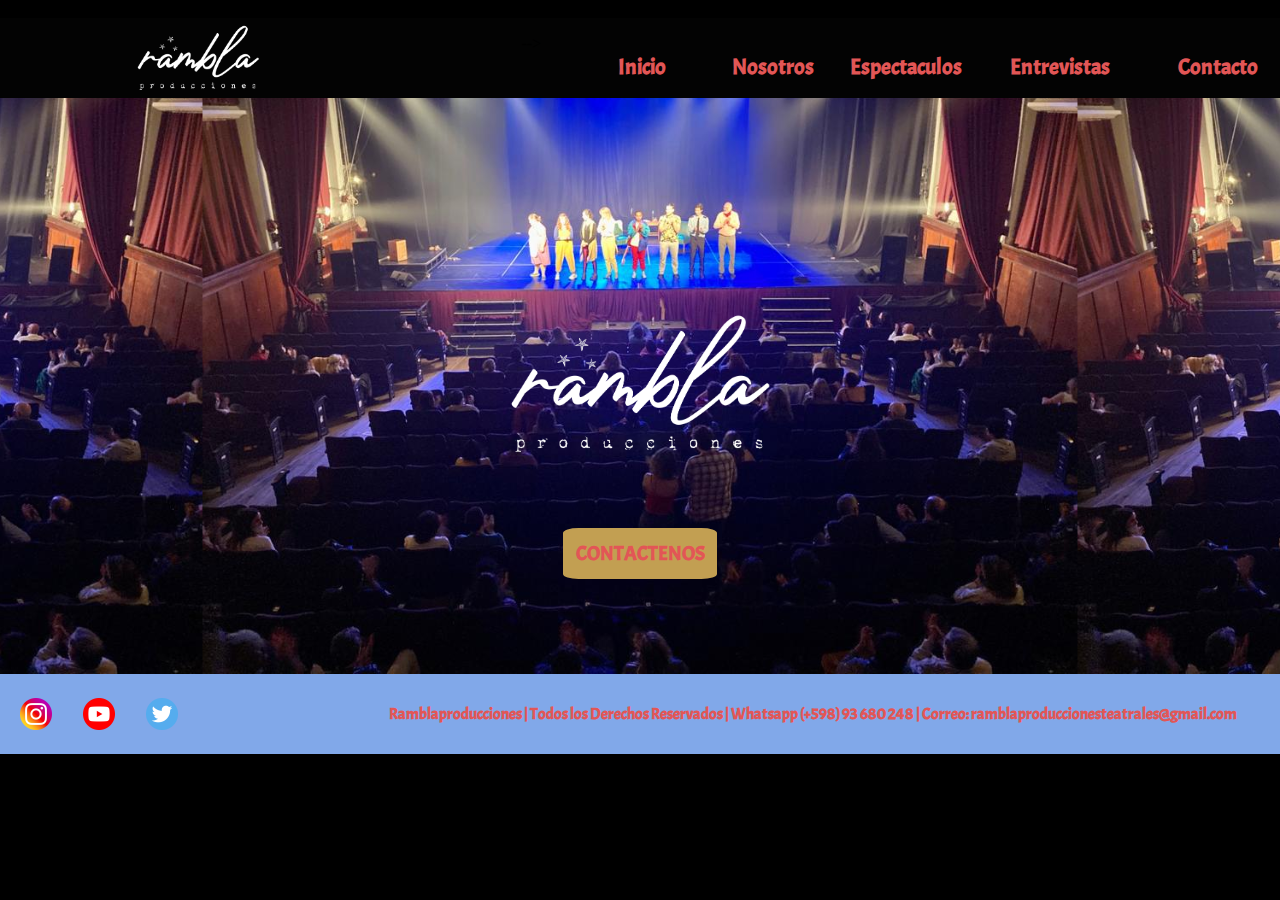
<file: index.html>
git<!DOCTYPE html>
<html lang="es">
<head>
    <meta charset="UTF-8">
    <meta http-equiv="X-UA-Compatible" content="IE=edge">
    <meta name="viewport" content="width=device-width, initial-scale=1.0">
    <title>Rambla producciones</title>
    <link rel="icon" type="image/x-icon" href="./media/logo.jpg">
    <link rel="stylesheet" href="./css/estilos.css">
        <!-- fuente acme -->
    <link href="https://fonts.googleapis.com/css2?family=Acme&display=swap" rel="stylesheet">
    <!-- fuente ShipporiAntique-regular -->
    <link href="https://fonts.googleapis.com/css2?family=Shippori+Antique&display=swap" rel="stylesheet">
</head>
<body class="body">
    <header class="header"> 
            <img class="nav__logo" src="./media/Logo Rambla sin fondo.png" alt="logo header" width="7%">
        <nav class="nav">
            <div>
                <input type="checkbox" id="check">
                <label for="check" class="btn__bar"></label> 
                <!-- <i class="fas fa-bars" ></i>  -->
                <img class="btn__bar" src="./assets/menu.svg" alt="btn__bar"> -->
            </div>
            <ul class="nav__menú">
                <li><a class="nav__li" href="./index.html">Inicio</a></li>
                <li><a class="nav__li" href="./pages/nosotros.html">Nosotros</a></li>
                <li><a class="nav__li" href="./pages/espectaculos.html">Espectaculos</a></li>
                <li><a class="nav__li" href="./pages/entrevistas.html">Entrevistas</a></li>
                <li><a class="nav__li" href="./pages/contacto.html">Contacto</a></li>
            </ul>
        </nav>

</header>
<section>
            <div class="contenido">
                <img class="logo" src="./media/Logo Rambla sin fondo.png" width="150px" alt="LOGO">
                <nav class="botonContacto">
                    <a class="boton" href="./pages/contacto.html">CONTACTENOS</a>
                </nav>   
            </div>
</section>
    <footer class="footer">
        <div class="redes__iconos">
            <a class="iconos" href="https://instagram.com/ramblaproduccionesuy?utm_medium=copy_link"><img src="./assets/3225191_app_instagram_logo_media_popular_icon.png" alt="logoIg" ></a>
            <a class="iconos" href="https://www.youtube.com/channel/UCCZ77NGy7Ohr5iVG3DeBjFQ"><img src="./assets/3225180_app_logo_media_popular_social_icon.png" alt="logoYoutube" ></a>
            <a class="iconos" href="https://twitter.com/ramblauy"><img src="./assets/834708_twitter_icon.png" alt="logoTw" ></a>  
        </div>
            <h4 class="footer__contacto">Ramblaproducciones | Todos los Derechos Reservados | Whatsapp (+598) 93 680 248 | Correo: ramblaproduccionesteatrales@gmail.com</h4>
    </footer>
</body>
</html>
</file>
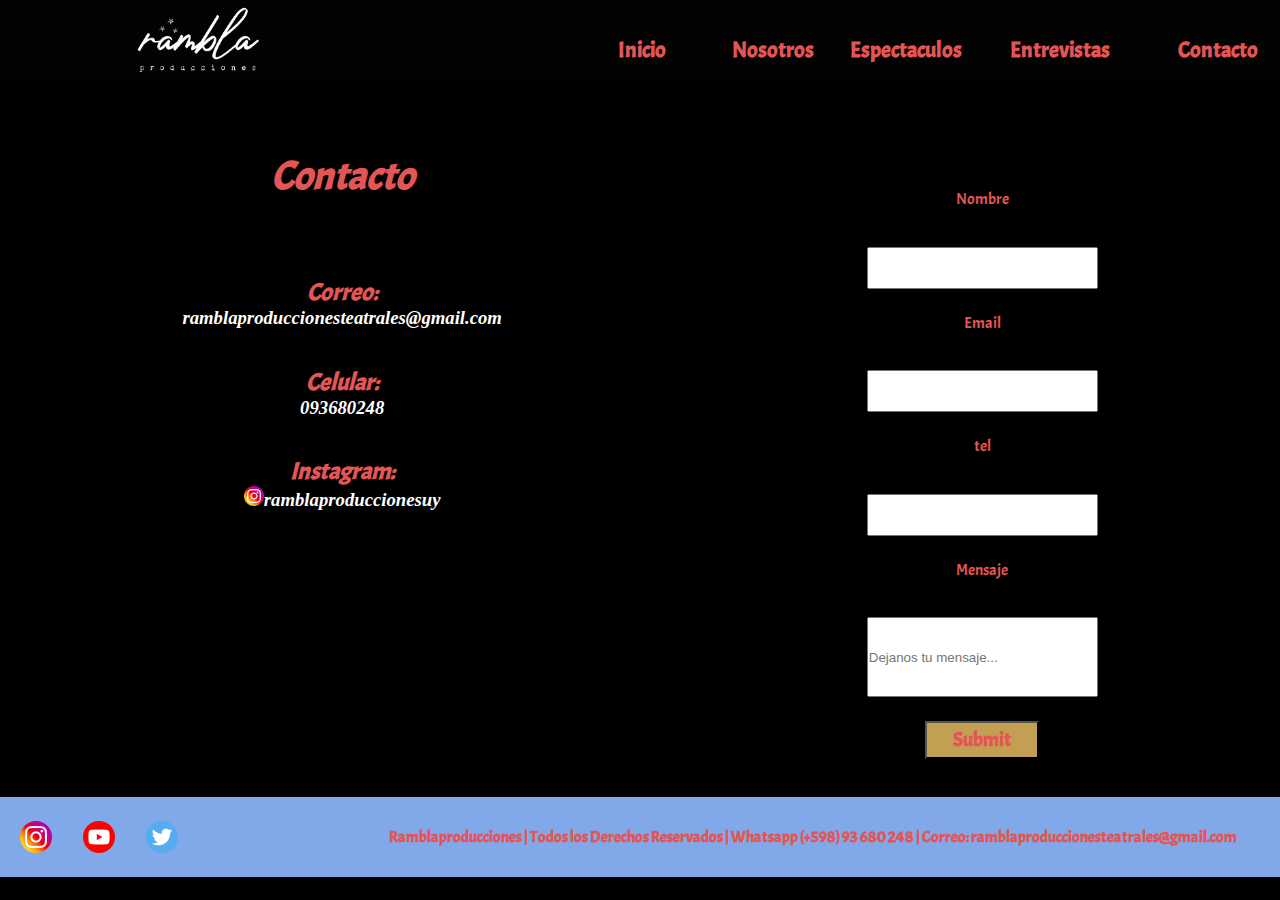
<file: pages/contacto.html>
<!DOCTYPE html>
<html lang="es">
<head>
    <meta charset="UTF-8">
    <meta http-equiv="X-UA-Compatible" content="IE=edge">
    <meta name="viewport" content="width=device-width, initial-scale=1.0">
    <title>Contacto</title>
    <link rel="icon" type="image/x-icon" href="../media/logo.jpg">
    <link rel="stylesheet" href="../css/estilos.css">
    <!-- fuente acme -->
    <link href="https://fonts.googleapis.com/css2?family=Acme&display=swap" rel="stylesheet">
        <!-- fuente ShipporiAntique-regular -->
    <link href="https://fonts.googleapis.com/css2?family=Shippori+Antique&display=swap" rel="stylesheet">

</head>
<body class="bodypages">
    <header class="header"> 
        <img class="nav__logo" src="../media/Logo Rambla sin fondo.png " alt="logo header" width="7%">
    <nav class="nav">
        <div>
            <input type="checkbox" id="check">
            <label for="check" class="btn__bar"></label> 
            <!-- <i class="fas fa-bars" ></i>  -->
            <img class="btn__bar" src="../assets/menu.svg" alt="btn__bar"> -->
        </div>
        <ul class="nav__menú">
            <li><a class="nav__li" href="../index.html">Inicio</a></li>
            <li><a class="nav__li" href="./nosotros.html">Nosotros</a></li>
            <li><a class="nav__li" href="./espectaculos.html">Espectaculos</a></li>
            <li><a class="nav__li" href="./entrevistas.html">Entrevistas</a></li>
            <li><a class="nav__li" href="./contacto.html">Contacto</a></li>
        </ul>
    </nav>
  </header> 
      <div class="contenido2">
    <section class="contacto">
                <!-- datos de contacto -->
                <h1 id="titulo2"  class="titulos"> <b>Contacto</b> </h1> 
                <h2 id="titulosub" class="titulo__sub">Correo:</h2>
                    <h3 id="dato" class="dato">ramblaproduccionesteatrales@gmail.com</3>
                <h2 id="titulosub2" class= "titulo__sub">Celular:</h2>
                    <h3 id="dato2" class="dato">093680248</h3> 
                <h2 id="titulosub3"  class="titulo__sub">Instagram:</h2>
                    <h3 id="dato3" class="dato"><img src="../assets/3225191_app_instagram_logo_media_popular_icon.png" alt="iconIg" width="20mm">ramblaproduccionesuy</h3>
    </section>
    <section class="formulario">
        <!-- formulario -->
    <label for="Nombre">Nombre</label>
    <input class="input" type="text" name="Nombre"> <br>
    <label for="Email">Email</label>
    <input class="input" type="text" name="Email"><br>
    <label for="Celular">tel</label>
    <input class="input" type="text" name="Celular"><br>
    <label for="Mensaje">Mensaje</label>
    <input class="input" id="mensaje" type="text" name="Mensaje" placeholder="Dejanos tu mensaje..."><br>
    <input class="enviar" type="submit" name="Enviar">
    </section>
    </div>
    <footer class="footer">
        <div class="redes__iconos">
            <a class="iconos" href="https://instagram.com/ramblaproduccionesuy?utm_medium=copy_link"><img src="../assets/3225191_app_instagram_logo_media_popular_icon.png" alt="logoIg" ></a>
            <a class="iconos" href="https://www.youtube.com/channel/UCCZ77NGy7Ohr5iVG3DeBjFQ"><img src="../assets/3225180_app_logo_media_popular_social_icon.png" alt="logoYoutube" ></a>
            <a class="iconos" href="https://twitter.com/ramblauy"><img src="../assets/834708_twitter_icon.png" alt="logoTw" ></a>  
        </div>
            <h4 class="footer__contacto">Ramblaproducciones | Todos los Derechos Reservados | Whatsapp (+598) 93 680 248 | Correo: ramblaproduccionesteatrales@gmail.com</h4>
        
    </footer>
</body>
</html>
</file>
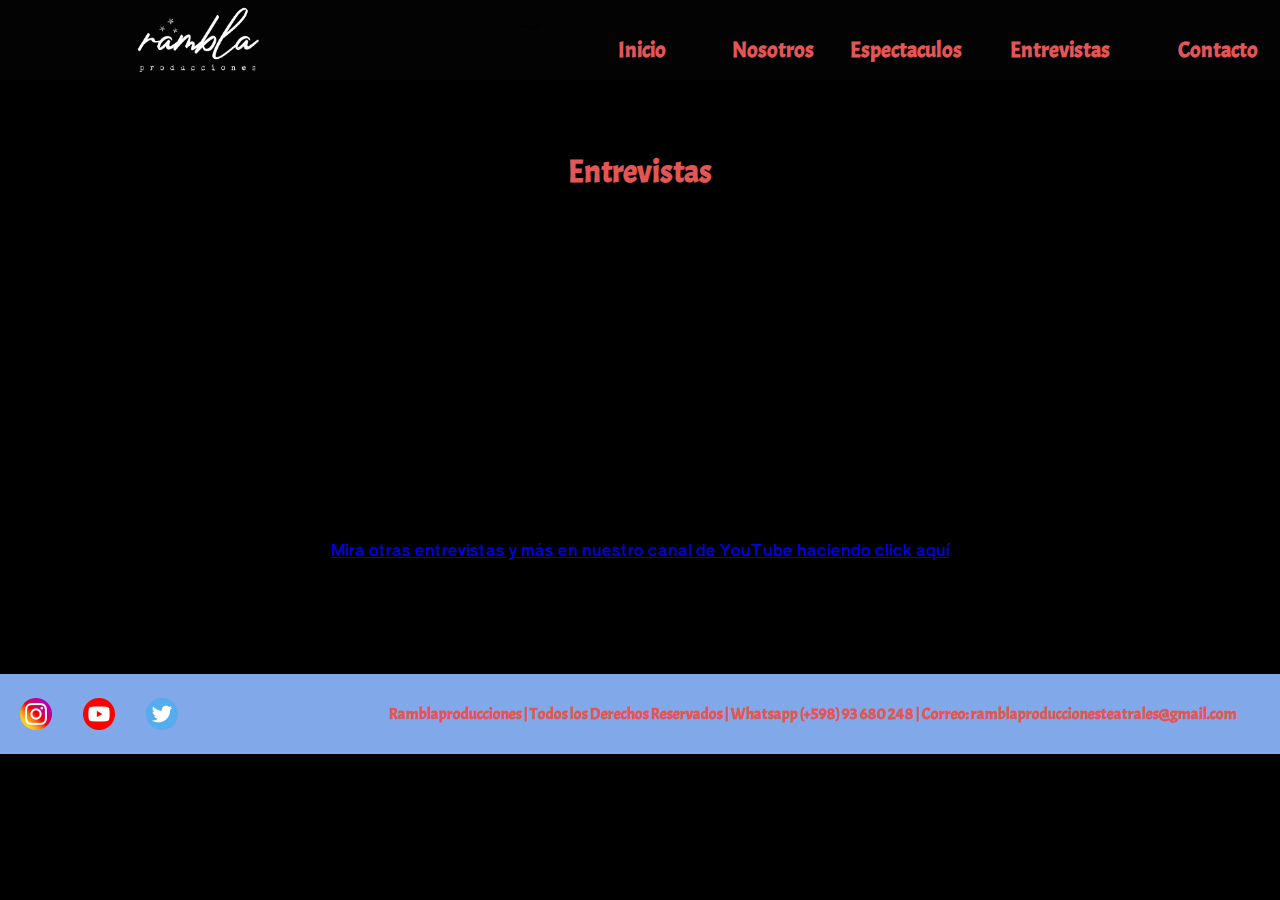
<file: pages/entrevistas.html>
<!DOCTYPE html>
<html lang="es">
<head>
    <meta charset="UTF-8">
    <meta http-equiv="X-UA-Compatible" content="IE=edge">
    <meta name="viewport" content="width=device-width, initial-scale=1.0">
    <title>Entrevistas</title>
    <link rel="icon" type="image/x-icon" href="../media/logo.jpg">
    <link rel="stylesheet" href="../css/estilos.css">
    <!-- fuente acme -->
    <link href="https://fonts.googleapis.com/css2?family=Acme&display=swap" rel="stylesheet">
    <!-- fuente ShipporiAntique-regular -->
    <link href="https://fonts.googleapis.com/css2?family=Shippori+Antique&display=swap" rel="stylesheet">

</head>
<body class="bodypages">
    <header class="header"> 
        <img class="nav__logo" src="../media/Logo Rambla sin fondo.png " alt="logo header" width="7%">
    <nav class="nav">
        <div>
            <input type="checkbox" id="check">
            <label for="check" class="btn__bar"></label> 
            <!-- <i class="fas fa-bars" ></i>  -->
            <img class="btn__bar" src="../assets/menu.svg" alt="btn__bar"> -->
        </div>
        <ul class="nav__menú">
            <li><a class="nav__li" href="../index.html">Inicio</a></li>
            <li><a class="nav__li" href="./nosotros.html">Nosotros</a></li>
            <li><a class="nav__li" href="./espectaculos.html">Espectaculos</a></li>
            <li><a class="nav__li" href="./entrevistas.html">Entrevistas</a></li>
            <li><a class="nav__li" href="./contacto.html">Contacto</a></li>
        </ul>
    </nav>
  </header> 
    <div class="contenido4">
        <h1 id="titulo4" class="titulos">Entrevistas</h1>
    <!-- videos del canal de youtuve -->
        <iframe id="video1" class="videos" src="https://www.youtube.com/embed/nmX1TFxjVKs" title="YouTube video player" frameborder="0" allow="accelerometer; autoplay; clipboard-write; encrypted-media; gyroscope; picture-in-picture" allowfullscreen></iframe>
        <iframe id="video2" class="videos" src="https://www.youtube.com/embed/ngt8OAaIbZw" title="YouTube video player" frameborder="0" allow="accelerometer; autoplay; clipboard-write; encrypted-media; gyroscope; picture-in-picture" allowfullscreen></iframe>
        <iframe id="video3" class="videos" src="https://www.youtube.com/embed/5QN3u2xRqDY" title="YouTube video player" frameborder="0" allow="accelerometer; autoplay; clipboard-write; encrypted-media; gyroscope; picture-in-picture" allowfullscreen></iframe>
    <!-- no se poner el link al canal completo como lo hago con un video -->
        <p id="linkyt" class="texto"><a href="https://www.youtube.com/channel/UCCZ77NGy7Ohr5iVG3DeBjFQ">Mira otras entrevistas y más en nuestro canal de YouTube haciendo click aquí</a></p>

        <footer id="footer4" class="footer">
        <div class="redes__iconos">
            <a class="iconos" href="https://instagram.com/ramblaproduccionesuy?utm_medium=copy_link"><img src="../assets/3225191_app_instagram_logo_media_popular_icon.png" alt="logoIg" ></a>
            <a class="iconos" href="https://www.youtube.com/channel/UCCZ77NGy7Ohr5iVG3DeBjFQ"><img src="../assets/3225180_app_logo_media_popular_social_icon.png" alt="logoYoutube" ></a>
            <a class="iconos" href="https://twitter.com/ramblauy"><img src="../assets/834708_twitter_icon.png" alt="logoTw" ></a>  
        </div>
            <h4 class="footer__contacto">Ramblaproducciones | Todos los Derechos Reservados | Whatsapp (+598) 93 680 248 | Correo: ramblaproduccionesteatrales@gmail.com</h4>
        </footer>
    </div>
</body>
</html>
</file>
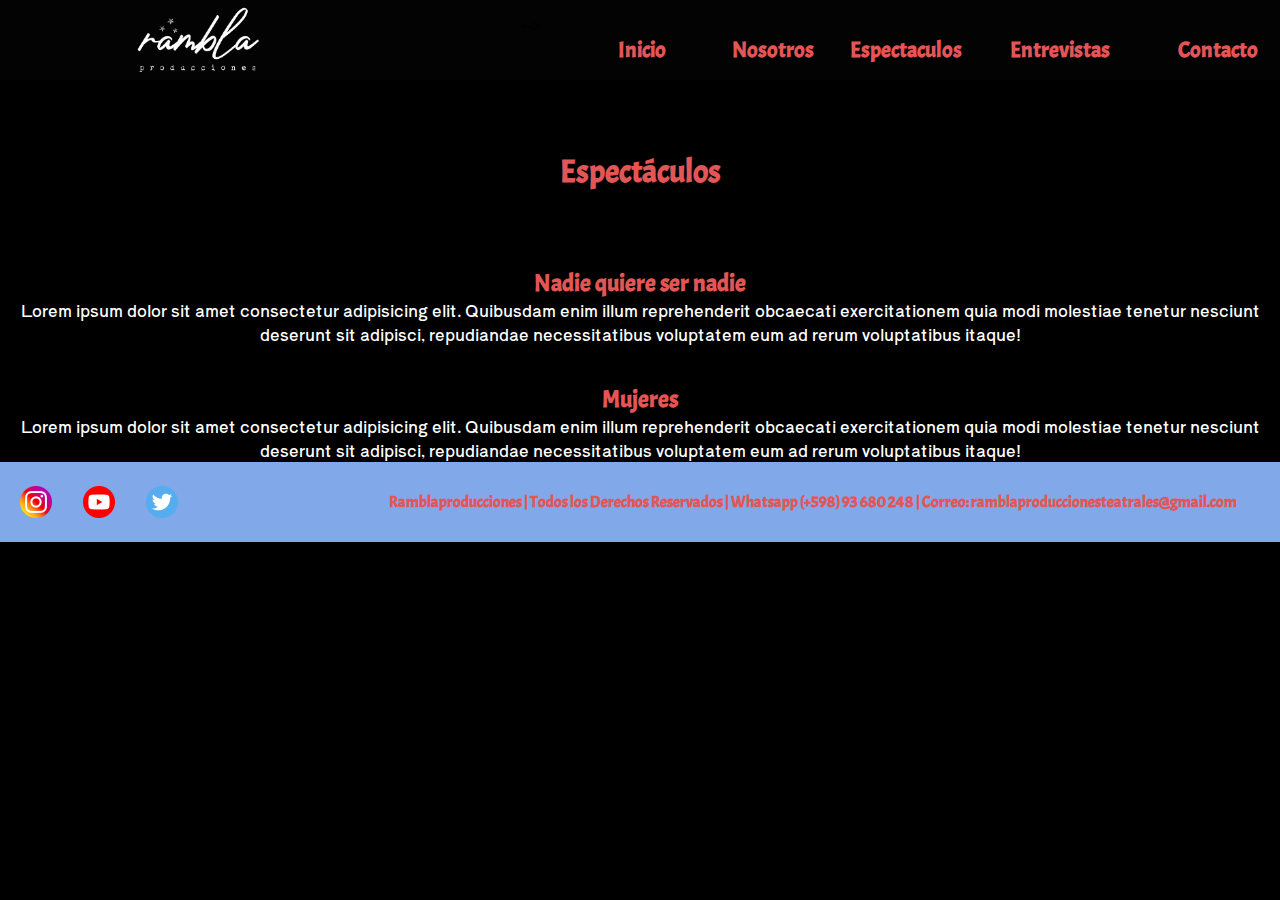
<file: pages/espectaculos.html>
<!DOCTYPE html>
<html lang="es">
<head>
    <meta charset="UTF-8">
    <meta http-equiv="X-UA-Compatible" content="IE=edge">
    <meta name="viewport" content="width=device-width, initial-scale=1.0">
    <title>Espectáculos</title>
    <link rel="icon" type="image/x-icon" href="../media/logo.jpg">
    <link rel="stylesheet" href="../css/estilos.css">
    <!-- fuente acme -->
    <link href="https://fonts.googleapis.com/css2?family=Acme&display=swap" rel="stylesheet">
    <!-- fuente ShipporiAntique-regular -->
    <link href="https://fonts.googleapis.com/css2?family=Shippori+Antique&display=swap" rel="stylesheet">

</head>
<body class="bodypages">
    <header class="header"> 
        <img class="nav__logo" src="../media/Logo Rambla sin fondo.png " alt="logo header" width="7%">
    <nav class="nav">
        <div>
            <input type="checkbox" id="check">
            <label for="check" class="btn__bar"></label> 
            <!-- <i class="fas fa-bars" ></i>  -->
            <img class="btn__bar" src="../assets/menu.svg" alt="btn__bar"> -->
        </div>
        <ul class="nav__menú">
            <li><a class="nav__li" href="../index.html">Inicio</a></li>
            <li><a class="nav__li" href="./nosotros.html">Nosotros</a></li>
            <li><a class="nav__li" href="./espectaculos.html">Espectaculos</a></li>
            <li><a class="nav__li" href="./entrevistas.html">Entrevistas</a></li>
            <li><a class="nav__li" href="./contacto.html">Contacto</a></li>
        </ul>
    </nav>
  </header> 

    <div class="contenido3">
        <h1 class="titulos">Espectáculos</h1>
        <h2 class="titulo__sub">Nadie quiere ser nadie</h2>
        <p class="texto"> Lorem ipsum dolor sit amet consectetur adipisicing elit. Quibusdam enim illum reprehenderit obcaecati exercitationem quia modi molestiae tenetur nesciunt deserunt sit adipisci, repudiandae necessitatibus voluptatem eum ad rerum voluptatibus itaque!</p>
    <!-- fotos -->
        <h2 class="titulo__sub">Mujeres</h2>
        <p class="texto"> Lorem ipsum dolor sit amet consectetur adipisicing elit. Quibusdam enim illum reprehenderit obcaecati exercitationem quia modi molestiae tenetur nesciunt deserunt sit adipisci, repudiandae necessitatibus voluptatem eum ad rerum voluptatibus itaque!</p> 
    <!-- fotos -->
    </div>
    
    <footer class="footer">
        <div class="redes__iconos">
            <a class="iconos" href="https://instagram.com/ramblaproduccionesuy?utm_medium=copy_link"><img src="../assets/3225191_app_instagram_logo_media_popular_icon.png" alt="logoIg" ></a>
            <a class="iconos" href="https://www.youtube.com/channel/UCCZ77NGy7Ohr5iVG3DeBjFQ"><img src="../assets/3225180_app_logo_media_popular_social_icon.png" alt="logoYoutube" ></a>
            <a class="iconos" href="https://twitter.com/ramblauy"><img src="../assets/834708_twitter_icon.png" alt="logoTw" ></a>  
        </div>
            <h4 class="footer__contacto">Ramblaproducciones | Todos los Derechos Reservados | Whatsapp (+598) 93 680 248 | Correo: ramblaproduccionesteatrales@gmail.com</h4>
        
    </footer>
</body>
</html>
</file>
<file: css/estilos.css>
*{
    margin: 0;
    padding: 0;
}
.bodypages{
    background-color: black;
}

/* para celular */
@media /* Mobile Styles */ only screen and (max-width: 576px) {

    .contenido{
        padding-top: 254px;
        padding-bottom: 41px;
        display: flex;
        flex-direction: column;
        align-items: center;
        background-image: url(../media/foto\ del\ header.jpeg);
        background-position: top center;
        background-repeat: no-repeat;
    }
    .btn__bar{
        width: 52px;
        color: white;
        margin-right: 29px;
        cursor: pointer;
        margin-left: 76px;
        padding-top: 13px;
    }
    header{
        background-color: #030303;
        height:5rem;  
        display: flex;
        justify-content: space-around; 
        align-items: center;
        position: fixed;
        width: 100%;
    }
    .nav__menú{
        width: 100%;
        height: 0vh;
        position: fixed;
        text-align: center;
        font-family: 'Acme', sans-serif;
        list-style-type: none;
        color: #E25656;
        background: rgba(0, 0, 0, .95);
        top: 100px;
        transition: all .5s;
        }
    .nav__li{
        font-family: 'Acme', sans-serif;
        font-weight: 600;
        color: #E25656;
        display: none;
        text-decoration: none;
        list-style-type: none;
        width: 117px;
        font-size: 20px;
        line-height: 22px;
        margin: 50px 0;
        transition: all .5s;
        margin-left: 91px;
    }
#check{ display: none;}
#check:checked ~ .nav__menú{
    height: 100vh;
}
#check:checked ~ .nav__menú li{
    display: block;
}


.nav__menú li a.nav__li:hover{
    color: white;

}
    .redes__iconos{
        display: grid;
        width: 61%;
        grid-template-columns: 30% 30% 30%;
    }
    .iconos img{
        width: 2rem;
        background-color: #81a8e9;
    
    }
    .iconos{
        background-color: #81a8e9;
        display: grid;
        grid-template-columns: 27% 73%;
        width: 417%;
        height: 5rem;
        align-items: center;
        justify-items: center;
    }
    
    h4.footer__contacto {
        width: 100%;
        font-weight: bolder;
        font-family: "acme", sans-serif;
        color: #E25656;
        background-color: #81a8e9;
        display: grid;
        justify-items: center;
        align-items: center;
    }
    
    .footer{
        font-weight: bolder;
        font-family: "acme", sans-serif;
        color: #E25656;
        background-color: #81a8e9;
        display: grid;
        grid-template-columns: 27% 73%;
        width: 100%;
        height: 4rem;
    }
    
    .contacto{
        font-style: italic;
        text-align: center;
    }
    .titulos{
        color: #E25656;
        padding-top: 4cm;
        padding-bottom: 1cm;
        font-family: 'Acme', sans-serif;
        text-align: center;
    }
    .formulario{
        color: white;
        text-align: center;
        font-family: 'Shippori Antique', sans-serif;
        padding-top: 2cm;
        padding-bottom: 1cm;
    }
    .dato{
        color: white;
    }
    .texto{
        color: white;
    }
    
    .titulo__sub{
        color: #E25656;
        padding-top: 1cm;
        font-family: 'Acme', sans-serif;
        text-align: center;
    }
    
    .botonContacto{
        display: inline-block;
        border: 1cm;
        font-family: 'Acme', sans-serif;
        text-align: justify;
        border-radius: 10%;
        padding-top: 1%;
        padding-bottom: 1%;
        padding-left: 1%;
        padding-right: 1%;
        bottom: 2cm ; 
        background-color: #c29f52;
    }
    
    .boton{
        text-decoration: none;
        list-style-type: none;
        color:#E25656;
        font-weight: 800;
        font-size: 20px;
    }
    
    p{
        text-align: center;
        color: white;
        font-family: 'Shippori Antique', sans-serif;
    }
    .fondo__opaco{
        
        width: 100%;
        
    }
    .conteiner{
        position: absolute;
        width: 100%;
        opacity: 20%;
    }
    .actores{
        padding-bottom: 1cm;
    }
    .logo{
        width: 320px;
        padding-bottom: 31px;
    }
    .nav__logo{
        width: 150px;
        margin-right: -39px;
    }
    /* animacion al nav */
    ul.nav__li:hover{
        transform: rotate(-10deg);
    }
    #quienessomos{
        display: grid;
        grid-template-areas: 
        "titulo titulo" 
        "texto1 texto1" 
        "titulo__sub1 titulo__sub1" 
        "imgseba imgtami" 
        "titulo__sub2 titulo__sub3" 
        "texto2 texto3";
        justify-items: center;
        }
    #actores{
        display: grid;
            grid-template-areas: 
            "titulo__sub4 titulo__sub4" 
            "imgloly imgloly" 
            "titulo__sub5 titulo__sub5"
            "textololy textololy";
            justify-items: center;
        }
    
    #titulo{
        grid-area: titulo;
    }    
    #texto1{
        grid-area: texto1;
        width: 86%;
    }    
    #texto2{
        grid-area: texto2;
    } 
    #texto3{
        grid-area: texto3;
    }       
    
    #imgtami{
        grid-area: imgtami;
        display: flex;
        justify-content: center;
    }
    #imgloly{
        grid-area: imgloly;
    }
    #titulo__sub1{
        grid-area: titulo__sub1;
    }
    #titulo__sub2{
        grid-area: titulo__sub2;
    }
    #titulo__sub3{
        grid-area: titulo__sub3;
    }
    #titulo__sub4{
        grid-area: titulo__sub4;
    }
    #titulo__sub5{
        grid-area: titulo__sub5;
    }
    #textololy{
        grid-area: textololy;
        padding-bottom: 2cm;
    }
    
    .contenido4{
        display: grid;
        grid-template-areas:
            "titulo4 titulo4 titulo4"
            "video1 video2 video3"
            "link link link"
            "footer4 footer4 footer4";
            grid-template-rows: 7cm 6cm 3cm 30%;
            grid-row-gap: 23px;
            justify-items: center;
            /* background-color: background: hsla(218, 70%, 71%, 1);
            background: linear-gradient(90deg, hsla(218, 70%, 71%, 1) 0%, hsla(191, 28%, 23%, 1) 50%, hsla(207, 41%, 27%, 1) 100%);
            background: -moz-linear-gradient(90deg, hsla(218, 70%, 71%, 1) 0%, hsla(191, 28%, 23%, 1) 50%, hsla(207, 41%, 27%, 1) 100%);
            background: -webkit-linear-gradient(90deg, hsla(218, 70%, 71%, 1) 0%, hsla(191, 28%, 23%, 1) 50%, hsla(207, 41%, 27%, 1) 100%);
            filter: progid: DXImageTransform.Microsoft.gradient( startColorstr="#81A8E9", endColorstr="#2A454B", GradientType=1 ); */
    }
    #titulo4{
        grid-area: titulo4;
    }
    #video1{
        grid-area: video1;
    }
    #video2{
        grid-area: video2;
    }
    #video3{
        grid-area: video3;
    }
    #linkyt{
        grid-area: link;
    }
    #footer4{
        grid-area: footer4;
    }
    
    .videos{
        width: 409px;
        height: 242px;
    }
    /* .contenido2{
        display: grid;
        grid-template-areas: 
        "contacto formulario";
        background-color: background: hsla(218, 70%, 71%, 1);
        background: linear-gradient(90deg, hsla(218, 70%, 71%, 1) 0%, hsla(191, 28%, 23%, 1) 50%, hsla(207, 41%, 27%, 1) 100%);
        background: -moz-linear-gradient(90deg, hsla(218, 70%, 71%, 1) 0%, hsla(191, 28%, 23%, 1) 50%, hsla(207, 41%, 27%, 1) 100%);
        background: -webkit-linear-gradient(90deg, hsla(218, 70%, 71%, 1) 0%, hsla(191, 28%, 23%, 1) 50%, hsla(207, 41%, 27%, 1) 100%);
        filter: progid: DXImageTransform.Microsoft.gradient( startColorstr="#81A8E9", endColorstr="#2A454B", GradientType=1 ); } */
    
    #titulo2{
        font-size: 40px;
    }
    section.contacto{
        grid-area: contacto;
        padding-bottom: 4cm;
    } 
    
    section.formulario{
        grid-area: formulario;
        padding-top: 5cm;
        display: grid;
        justify-items: center;
    }
    label{    
        color: #E25656;
        padding-bottom: 1cm;
        font-family: 'Acme', sans-serif;
        text-align: center;
    }
    .input{
        width: 6cm;
        height: 1cm;
    }
    .enviar{
        width: 3cm;
        font-family: 'Acme', sans-serif;
        background-color: #c29f52;
        color: #E25656;
        height: 1cm;
        font-weight: bold;
        font-size: 20px;
    }
    
    #mensaje{
        height: 2cm;
    }
    #contenido5{
        background-image: url(../media/foto\ del\ header\ mas\ oscura.jpg);
        background-position: center;
    }

}

/* PARA ESCRITORIO */

@media /* para escritorio */ only screen and (min-width: 1224px) {
    .body{
    background-color: black;
}
.btn__bar{
    width: 0px;
}
#check{ display: none;}

.nav{
    width: 50%;
}

header{
    background-color: #030303;
    height:5rem;  
    display: flex;
    justify-content: space-around; 
    align-items: center;
    position: fixed;
    width: 100%;
}
.nav__menú{
    font-family: 'Acme', sans-serif;
    font-weight: 500;
    list-style-type: none;
    color: #E25656;
    display: flex;
    justify-content: flex-start;
    }
.nav__li{
    font-family: 'Acme', sans-serif;
    font-weight: 800;
    color: #E25656;
    display: flex;
    justify-content: flex-end;
    text-decoration: none;
    list-style-type: none;
    width: 148px;
    font-size: 22px;
}
.redes__iconos{
    display: grid;
    width: 61%;
    grid-template-columns: 30% 30% 30%;
}
.iconos img{
    width: 2rem;
    font-weight: bolder;
    font-family: "acme", sans-serif;
    color: #E25656;
    background-color: #81a8e9;

}
.iconos{
    font-weight: bolder;
    font-family: "acme", sans-serif;
    color: #E25656;
    background-color: #81a8e9;
    display: grid;
    grid-template-columns: 27% 73%;
    width: 417%;
    height: 5rem;
    align-items: center;
    justify-items: center;
}

h4.footer__contacto {
    width: 100%;
    font-weight: bolder;
    font-family: "acme", sans-serif;
    color: #E25656;
    background-color: #81a8e9;
    display: grid;
    justify-items: center;
    align-items: center;
}

.footer{
    font-weight: bolder;
    font-family: "acme", sans-serif;
    color: #E25656;
    background-color: #81a8e9;
    display: grid;
    grid-template-columns: 27% 73%;
    width: 100%;
    height: 4rem;
}

.contacto{
    font-style: italic;
    text-align: center;
 
}
.titulos{
    color: #E25656;
    padding-top: 4cm;
    padding-bottom: 1cm;
    font-family: 'Acme', sans-serif;
    text-align: center;
}

.formulario{
    color: white;
    text-align: center;
    font-family: 'Shippori Antique', sans-serif;
    padding-top: 2cm;
    padding-bottom: 1cm;
}
.dato{
    color: white;
}
.texto{
    color: white;
}

.titulo__sub{
    color: #E25656;
    padding-top: 1cm;
    font-family: 'Acme', sans-serif;
    text-align: center;
}

.botonContacto{
    display: inline-block;
    border: 1cm;
    font-family: 'Acme', sans-serif;
    text-align: justify;
    border-radius: 10%;
    padding-top: 1%;
    padding-bottom: 1%;
    padding-left: 1%;
    padding-right: 1%;
    bottom: 2cm ; 
    background-color: #c29f52;
}

.boton{
    text-decoration: none;
    list-style-type: none;
    color:#E25656;
    font-weight: 800;
    font-size: 20px;
}

p{
    text-align: center;
    color: white;
    font-family: 'Shippori Antique', sans-serif;
}
.fondo__opaco{
    
    width: 100%;
    
}
.conteiner{
    position: absolute;
    width: 100%;
    opacity: 20%;
}
.contenido{
    display: flex;
    flex-direction: column;
    align-items: center;
    padding-top: 253px;
    padding-bottom: 95px;
    background-image: url(../media/foto\ del\ header.jpeg);
    background-position: top center;
    background-size: contain;
}

*{
    margin: 0;
    padding: 0;
}
.actores{
    padding-bottom: 1cm;
}
.logo{
    width: 320px;
    padding-bottom: 31px;
}
.nav__logo{
    width: 150px;
}
/* animacion al nav */
a:hover{
    transform: rotate(-10deg);
}




/* empezar con grid */
#quienessomos{
    display: grid;
    grid-template-areas: 
    "titulo titulo" 
    "texto1 texto1" 
    "titulo__sub1 titulo__sub1" 
    "imgseba imgtami" 
    "titulo__sub2 titulo__sub3" 
    "texto2 texto3";
    justify-items: center;
    }
#actores{
    display: grid;
        grid-template-areas: 
        "titulo__sub4 titulo__sub4" 
        "imgloly imgloly" 
        "titulo__sub5 titulo__sub5"
        "textololy textololy";
        justify-items: center;
    }

#titulo{
    grid-area: titulo;
}    
#texto1{
    grid-area: texto1;
    width: 86%;
}    
#texto2{
    grid-area: texto2;
} 
#texto3{
    grid-area: texto3;
}       

#imgtami{
    grid-area: imgtami;
    display: flex;
    justify-content: center;
}
#imgloly{
    grid-area: imgloly;
}
#titulo__sub1{
    grid-area: titulo__sub1;
}
#titulo__sub2{
    grid-area: titulo__sub2;
}
#titulo__sub3{
    grid-area: titulo__sub3;
}
#titulo__sub4{
    grid-area: titulo__sub4;
}
#titulo__sub5{
    grid-area: titulo__sub5;
}
#textololy{
    grid-area: textololy;
    padding-bottom: 2cm;
}

.contenido4{
    display: grid;
    grid-template-areas:
        "titulo4 titulo4 titulo4"
        "video1 video2 video3"
        "link link link"
        "footer4 footer4 footer4";
        grid-template-rows: 7cm 6cm 3cm 30%;
        grid-row-gap: 23px;
        justify-items: center;
        /* background-color: background: hsla(218, 70%, 71%, 1);
        background: linear-gradient(90deg, hsla(218, 70%, 71%, 1) 0%, hsla(191, 28%, 23%, 1) 50%, hsla(207, 41%, 27%, 1) 100%);
        background: -moz-linear-gradient(90deg, hsla(218, 70%, 71%, 1) 0%, hsla(191, 28%, 23%, 1) 50%, hsla(207, 41%, 27%, 1) 100%);
        background: -webkit-linear-gradient(90deg, hsla(218, 70%, 71%, 1) 0%, hsla(191, 28%, 23%, 1) 50%, hsla(207, 41%, 27%, 1) 100%);
        filter: progid: DXImageTransform.Microsoft.gradient( startColorstr="#81A8E9", endColorstr="#2A454B", GradientType=1 ); */
}
#titulo4{
    grid-area: titulo4;
}
#video1{
    grid-area: video1;
}
#video2{
    grid-area: video2;
}
#video3{
    grid-area: video3;
}
#linkyt{
    grid-area: link;
}
#footer4{
    grid-area: footer4;
}

.videos{
    width: 409px;
    height: 242px;
}
.contenido2{
    display: grid;
    grid-template-areas: 
    "contacto formulario";
    /* background-color: background: hsla(218, 70%, 71%, 1);
    background: linear-gradient(90deg, hsla(218, 70%, 71%, 1) 0%, hsla(191, 28%, 23%, 1) 50%, hsla(207, 41%, 27%, 1) 100%);
    background: -moz-linear-gradient(90deg, hsla(218, 70%, 71%, 1) 0%, hsla(191, 28%, 23%, 1) 50%, hsla(207, 41%, 27%, 1) 100%);
    background: -webkit-linear-gradient(90deg, hsla(218, 70%, 71%, 1) 0%, hsla(191, 28%, 23%, 1) 50%, hsla(207, 41%, 27%, 1) 100%);
    filter: progid: DXImageTransform.Microsoft.gradient( startColorstr="#81A8E9", endColorstr="#2A454B", GradientType=1 ); */
}

#titulo2{
    font-size: 40px;
}
section.contacto{
 grid-area: contacto;
 padding-bottom: 4cm;
} 

section.formulario{
    grid-area: formulario;
    padding-top: 5cm;
    display: grid;
    justify-items: center;
}
label{    
    color: #E25656;
    padding-bottom: 1cm;
    font-family: 'Acme', sans-serif;
    text-align: center;
}
.input{
    width: 6cm;
    height: 1cm;
}
.enviar{
    width: 3cm;
    font-family: 'Acme', sans-serif;
    background-color: #c29f52;
    color: #E25656;
    height: 1cm;
    font-weight: bold;
    font-size: 20px;
}

#mensaje{
    height: 2cm;
}

#contenido5{
    background-image: url(../media/foto\ del\ header\ mas\ oscura.jpg);
    background-position: center;
}
</file>
